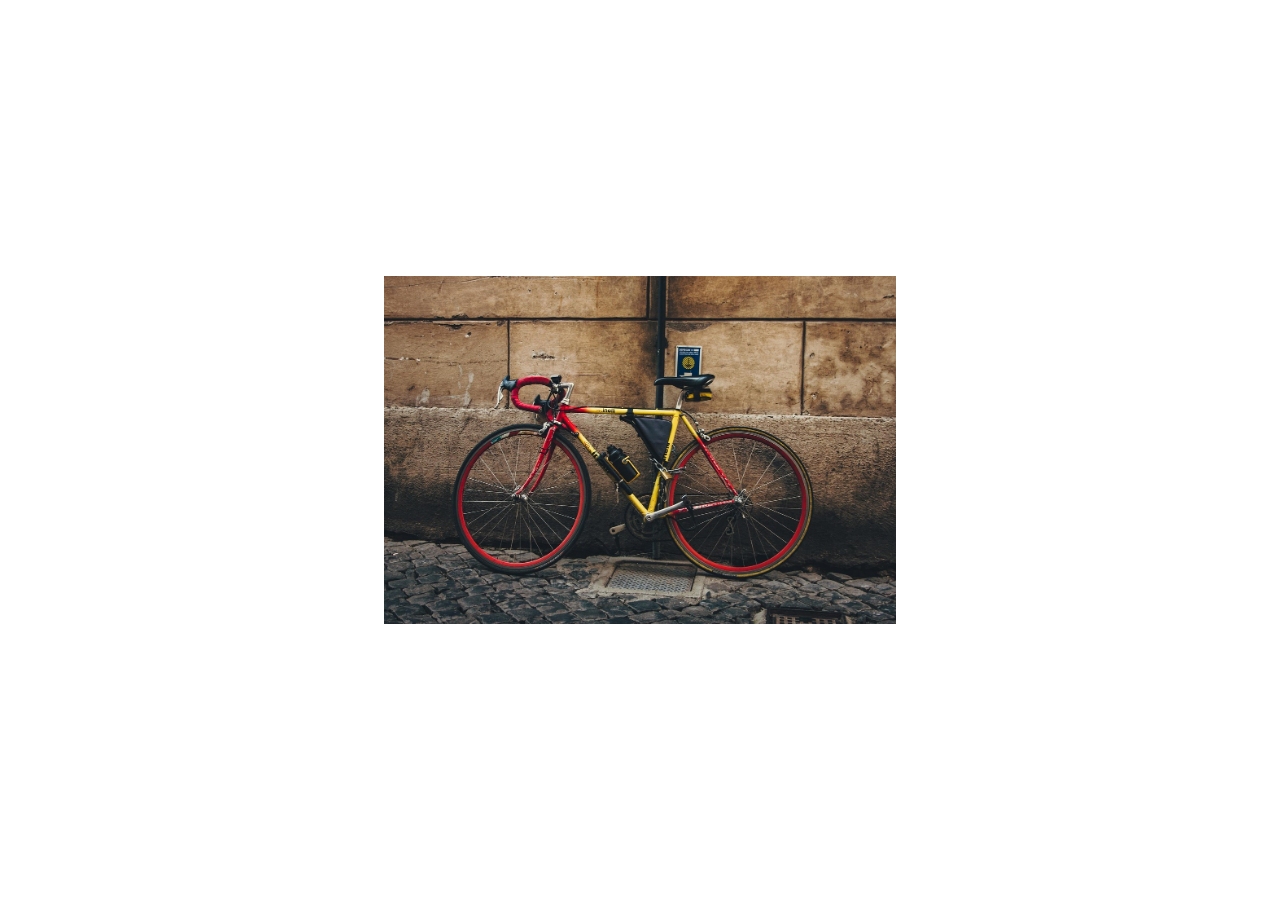
<file: Carrossel/index.html>
<!DOCTYPE html>
<html lang="pt-br">
<head>
    <meta charset="UTF-8">
    <meta name="viewport" content="width=device-width, initial-scale=1.0">
    <title>Carrossel</title>
    <link rel="stylesheet" href="style.css">
</head>
<body>
    <section class="destaque">
        <div class="carrossel">
            <div class="container" id="imagens">
                <img src="img/bike1.jpg" alt="bike">
                <img src="img/bike2.jpg" alt="bike">
                <img src="img/bike3.jpg" alt="bike">
            </div>
        </div>
    </section>
    <script src="script.js"></script>
</body>
</html>
</file>
<file: Carrossel/style.css>
*{
    margin: 0;
    padding: 0;
}

.destaque{
    display: flex;
    align-items: center;
    justify-content: center;
    height: 100vh;
}

.carrossel{
    width: 512px;  /* Ajuste e sincronização com JS */
    overflow: hidden; /* Exibir apenas uma imagem */
}

.container{
    display: flex;
    transform: translateX(0);
    transition: transform 0.5s ease-in-out;
}

.container img{
    max-width: 521px; /* Ajuste e sincronização com JS */

}
</file>
